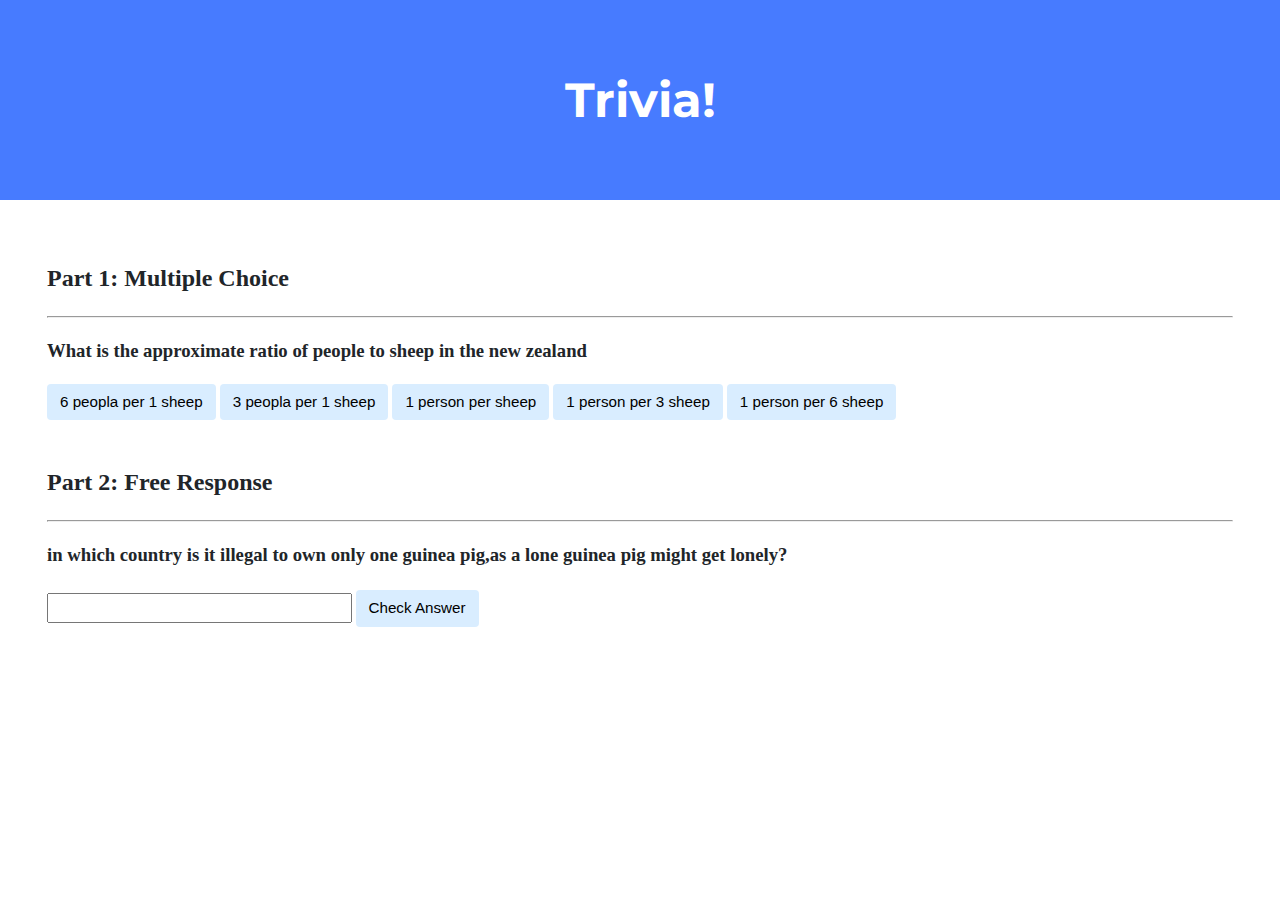
<file: trivia/index.html>
<!DOCTYPE html>

<html lang="en">
    <head>
        <link href="https://fonts.googleapis.com/css2?family=Montserrat:wght@500&display=swap" rel="stylesheet">
        <link href="styles.css" rel="stylesheet">
        <title>Trivia!</title>

    </head>
    <body>
        <div class="header">
            <h1>Trivia!</h1>
        </div>

        <div class="container">
            <div class="section">
                <h2>Part 1: Multiple Choice </h2>
                <hr>
                <h3>What is the approximate ratio of people to sheep in the new zealand</h3>
                <button data-answer="6 people per 1 sheep">6 peopla per 1 sheep</button>
                <button data-answer="3 people per 1 sheep">3 peopla per 1 sheep</button>
                <button data-answer="1 person per sheep">1 person per sheep</button>
                <button data-answer="1 person per 3 sheep">1 person per 3 sheep</button>
                <button data-answer="1 person per 6 sheep">1 person per 6 sheep</button>

                <!-- TODO: Add multiple choice question here -->
            </div>

            <div class="section">
                <h2>Part 2: Free Response</h2>
                <hr>
                <h3>in which country is it illegal to own only one guinea pig,as a lone guinea pig might get lonely?</h3>
                <h4 class="incorrect-response"></h4>
                <input class="input-answer" type="text" placeholeder="Your answer">
                <input class="valid-response" type="submit" placeholeder="Your answer" value="Check Answer">
                <!-- TODO: Add free response question here -->
            </div>
        </div>
        <script>
            document.querySelectorAll('button').forEach(answer=>{
                answer.addEventListener('click',()=>{
                    console.log(typeof answer,typeof "1 person per 6 sheep" )
                    if(answer.getAttribute('data-answer')=="1 person per 6 sheep"){
                        answer.style.backgroundColor="green";
                        answer.innerHTML="Correct";

                    }else{answer.style.backgroundColor="red";
                    answer.innerHTML="Incorrect";
                    }

                })
            })
            // TODO: Add code to check answers to questions
            const answer=document.querySelector('.input-answer');

            document.querySelector('.valid-response').addEventListener('click',()=>{
                if (answer.value=='Switzerland'){
                    answer.style.backgroundColor = 'lightgreen';
                    document.querySelector('.incorrect-response').innerHTML='Correct';
                }else if(answer.value.length>4 && answer.value!=='Switzerland') {
                    answer.style.backgroundColor='red';
                    document.querySelector('.incorrect-response').innerHTML='Incorrect';
                }
            })

        </script>
    </body>
</html>
</file>
<file: trivia/styles.css>
body {
    background-color: #fff;
    color: #212529;
    font-size: 1rem;
    font-weight: 400;
    line-height: 1.5;
    margin: 0;
    text-align: left;
}

.container {
    margin-left: auto;
    margin-right: auto;
    padding-left: 15px;
    padding-right: 15px;
}

.header {
    background-color: #477bff;
    color: #fff;
    margin-bottom: 2rem;
    padding: 2rem 1rem;
    text-align: center;
}

.section {
    padding: 0.5rem 2rem 1rem 2rem;
}

.section:hover {
    background-color: #f5f5f5;
    transition: color 2s ease-in-out, background-color 0.15s ease-in-out;
}

h1 {
    font-family: 'Montserrat', sans-serif;
    font-size: 48px;
}

button, input[type="submit"] {
    background-color: #d9edff;
    border: 1px solid transparent;
    border-radius: 0.25rem;
    font-size: 0.95rem;
    font-weight: 400;
    line-height: 1.5;
    padding: 0.375rem 0.75rem;
    text-align: center;
    transition: color 0.15s ease-in-out, background-color 0.15s ease-in-out, border-color 0.15s ease-in-out, box-shadow 0.15s ease-in-out;
    vertical-align: middle;
}


input[type="text"] {
    line-height: 1.8;
    width: 25%;
}

input[type="text"]:hover {
    background-color: #f5f5f5;
    transition: color 2s ease-in-out, background-color 0.15s ease-in-out;
}
</file>
